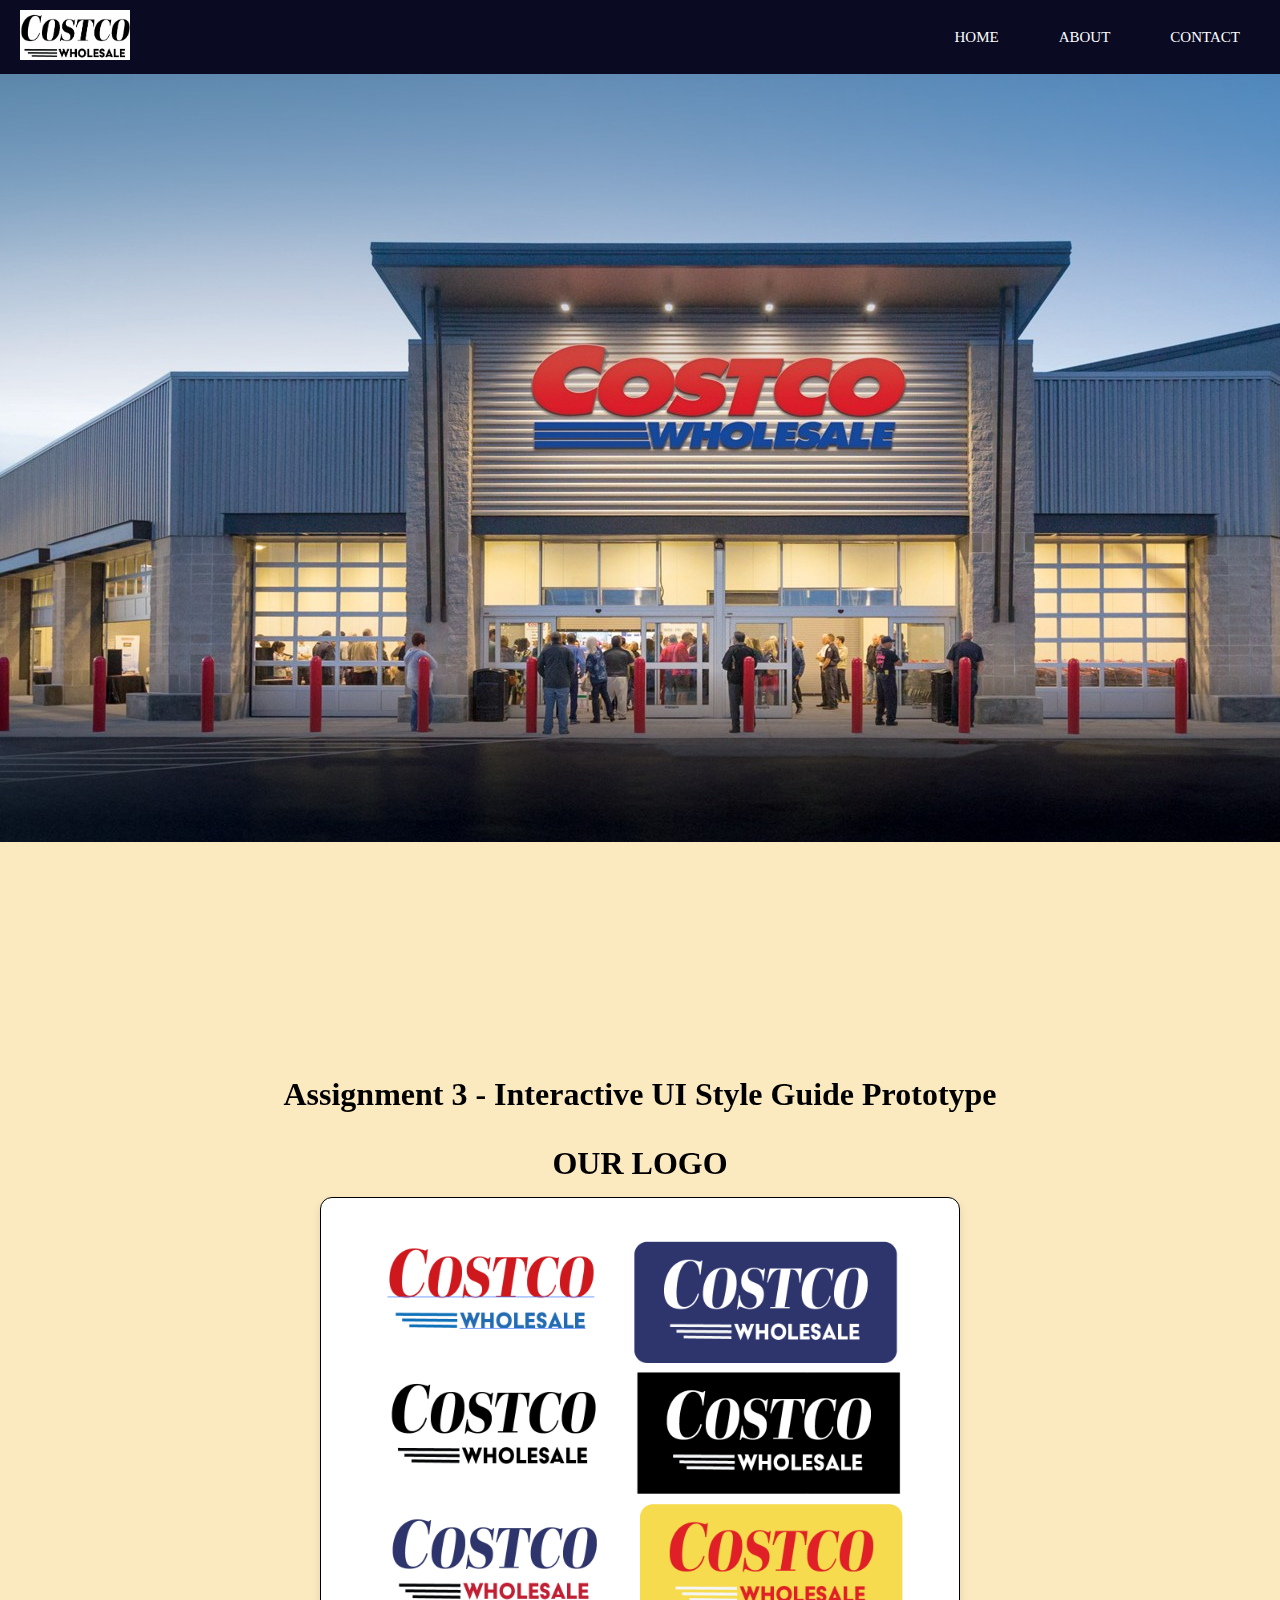
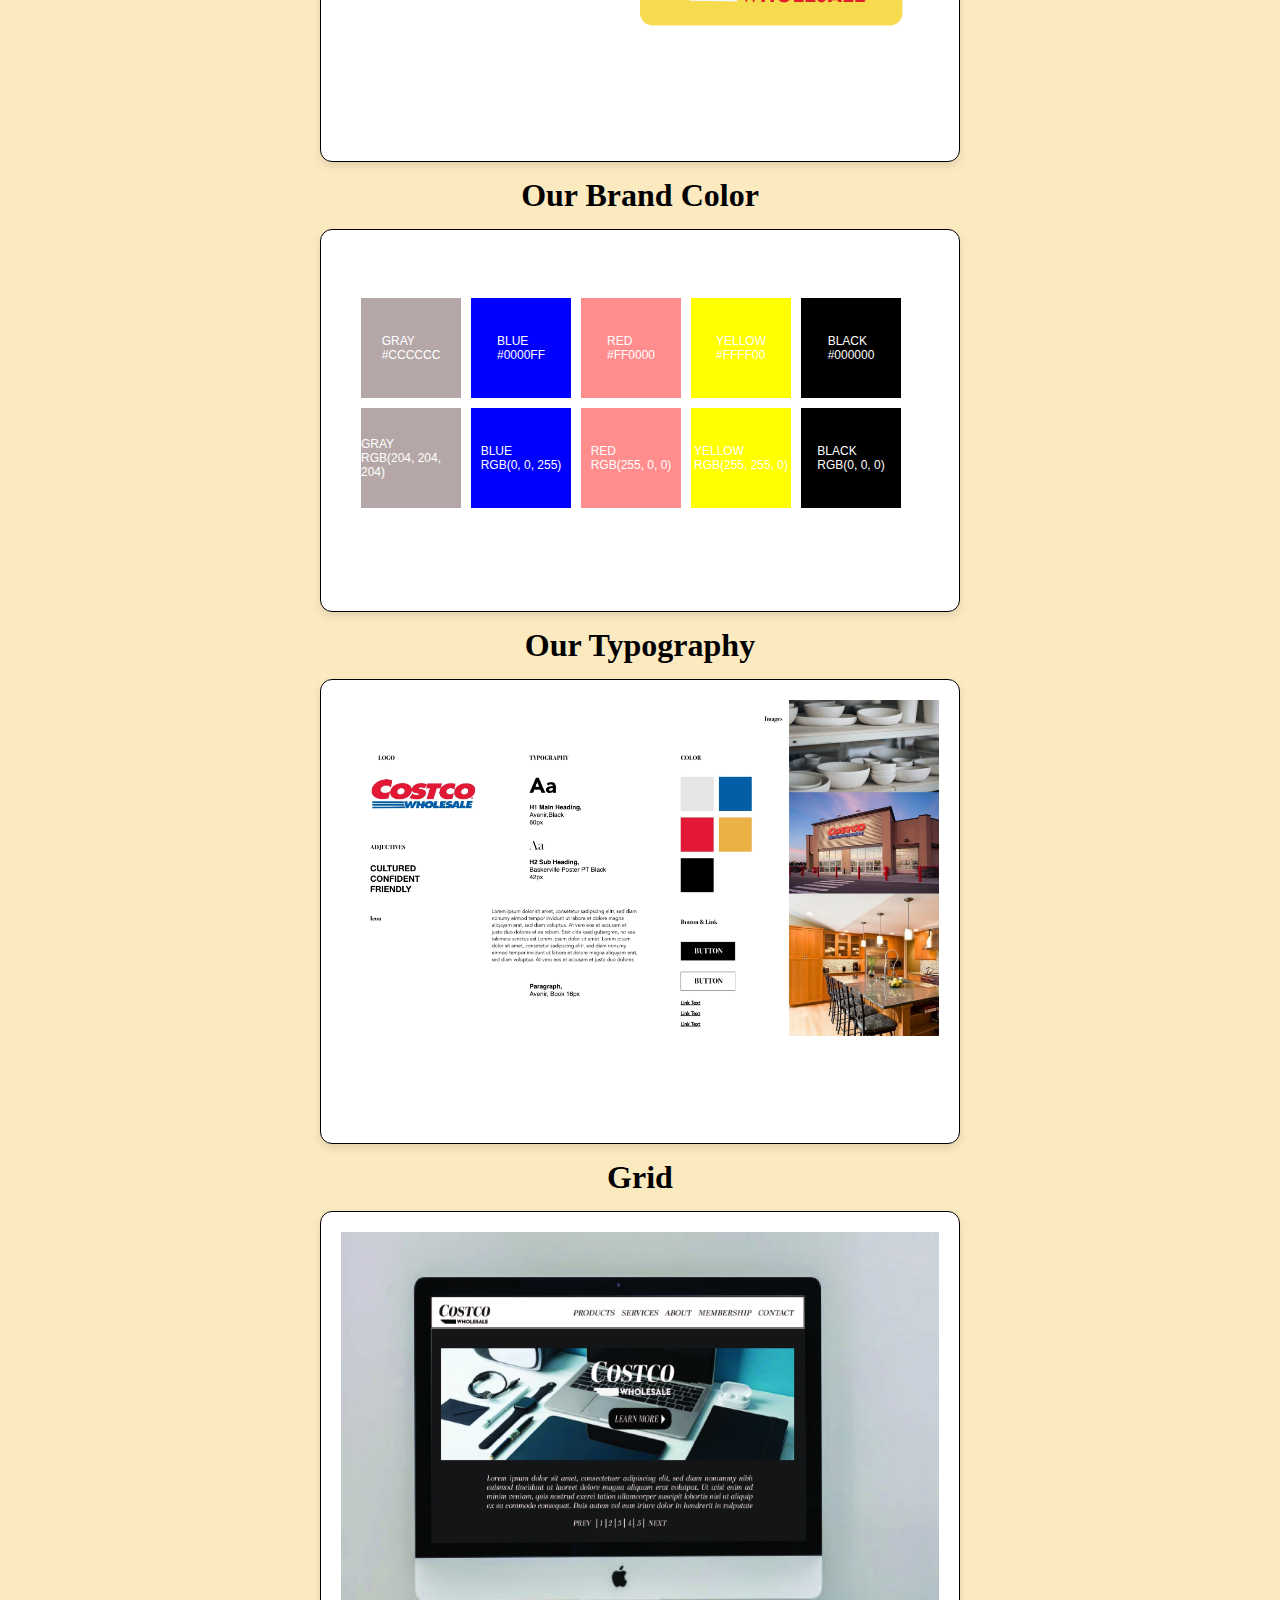
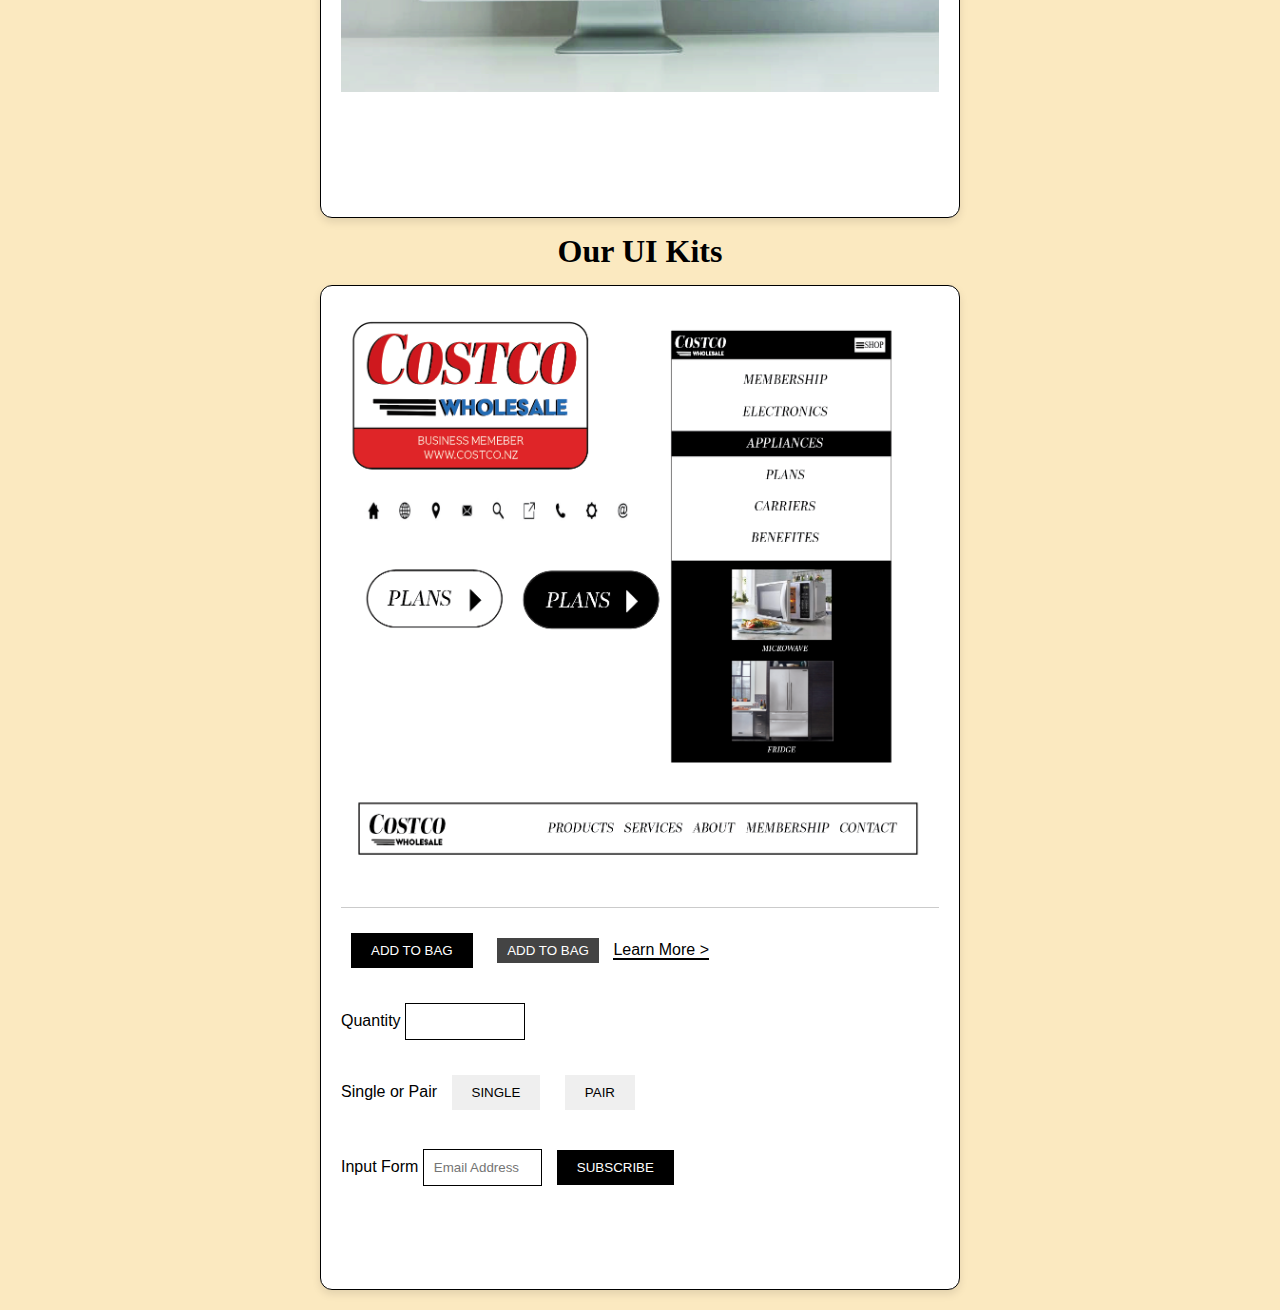
<file: index.html>
<!DOCTYPE html>
<html lang="en">
<head>
    <meta charset="UTF-8">
    <meta name="viewport" content="width=device-width, initial-scale=1.0">
    <title>Costco Wholesale - Home</title>
    <link rel="stylesheet" href="style.css">
</head>
<body>

    <header>
    <nav class="navbar">
        <div class="logo">
            <img src="img/logo-costco.png" alt="Costco Wholesale Logo">
        </div>
        <ul class="nav-links">
            <li><a href="index.html">HOME</a></li>
            <li><a href="service.html">ABOUT</a></li>
            <li><a href="contact.html">CONTACT</a></li>
        </ul>
    </nav>
</header>

   
        <div class="hero">
            <div class="hero__bg">
              <picture>
                <img src="img/herosection.jpeg">
              </picture>
            </div>
            <h1>
                <span class="word">Welcome<span class="superscript">To</span> </span>
                <span class="word">COSTCO</span>
              </h1>
          </div>
<div class="content">
    <h1>Assignment 3 - Interactive UI Style Guide Prototype</h1> 
</div>
           
<div class="content">
    <p class="hidden">Rushil Bansoodeb | N01541953</p>
</div>
<div class="content">
    <p class="hidden">Typography 3</p>
</div>

<div class="content">
    <h1>OUR LOGO</h1> 
</div>
           

<div class="content">
    <div class="box">
        <img src="img/logo costco.png" alt="Descriptive Alt Text">
        <p class="hidden">Our Logo is a carefully designed and crafted with customized word mark. It is preferred that our logo be used in full color (black) on a white background. However, different colors have been experimented with to achieve perfect consistency in the logo.</p>
    </div>
</div>

<div class="content">
    <h1>Our Brand Color</h1> 
</div>

<div class="content">
    <div class="box">
        <h2>Color Palette</h2>
        <div class="color-palette">
          <div class="color-swatch gray">Gray<br>#cccccc</div>
          <div class="color-swatch blue">Blue<br>#0000ff</div>
          <div class="color-swatch red">Red<br>#ff0000</div>
          <div class="color-swatch yellow">Yellow<br>#ffff00</div>
          <div class="color-swatch black">Black<br>#000000</div>
        
            <div class="color-swatch gray">Gray<br>rgb(204, 204, 204)</div>
            <div class="color-swatch blue">Blue<br>rgb(0, 0, 255)</div>
            <div class="color-swatch red">Red<br>rgb(255, 0, 0)</div>
            <div class="color-swatch yellow">Yellow<br>rgb(255, 255, 0)</div>
            <div class="color-swatch black">Black<br>rgb(0, 0, 0)</div>
          </div>
        
        <p class="hidden">Our Primary pallette consist of White, Yellow Warm and Red, the color palletes are purpose specific and help inform consistant. Yellow, black and white is our main color. However red is  also used for accent color by adjusting opacity.</p>
    </div>
</div>

<div class="content">
    <h1>Our Typography</h1> 
</div>
<div class="box">
    <img src="img/typography.png" alt="Descriptive Alt Text">
    <p class="hidden">
        The Cochine typeface is best used for large and medium scale headlines. We will mostly use Regular and Semi Bold weight, along with a mixture of Italic style that creates sophisticated rythm. Time New Roman is mostly used for body copy. Note that there are specific letter spacing when it is used as headings or mini titles.</p>
</div>
</div>

<div class="content">
    <h1>Grid</h1> 
</div>
<div class="box">
    <img src="img/grid.jpg" alt="Descriptive Alt Text">
    <p class="hidden">
        The grid structure is composed of a one column grid, a two column grid, a three column grid, and a four column grid. This grid is very flexible and can be changed depending on the content of any website. Although the grids can be used in a variety of ways, together, they help to unify content and create a sense of consistency through a website.

</p>
</div>

<div class="content">
    <h1>Our UI Kits</h1> 
</div>
<div class="box">
    <img src="img/icon.png" alt="Descriptive Alt Text">


<button class="btn btn-large">Add to Bag</button>
<button class="btn btn-small">Add to Bag</button>

<!-- Text link -->
<a href="#" class="text-link">Learn More ></a>

<!-- Forms -->
<div class="form-group">
  <label for="quantity">Quantity</label>
  <input type="number" id="quantity" name="quantity" min="1" class="form-control">
</div>

<div class="form-group">
  <label>Single or Pair</label>
  <button class="btn">Single</button>
  <button class="btn">Pair</button>
</div>

<div class="form-group">
  <label for="email">Input Form</label>
  <input type="email" id="email" name="email" placeholder="Email Address" class="form-control">
  <button class="btn btn-large">Subscribe</button>
</div>

<p class="hidden">
UI elements let you quickly build a UI Component Library for Costco website. These UI kit features buttons, forms, icons and product cards. It is significant to emphasize that every element is built as to express Costcos's identity and consistensy.
    </p>
</div>





<script src="file.js"></script>

    
</body>
</html>
</file>
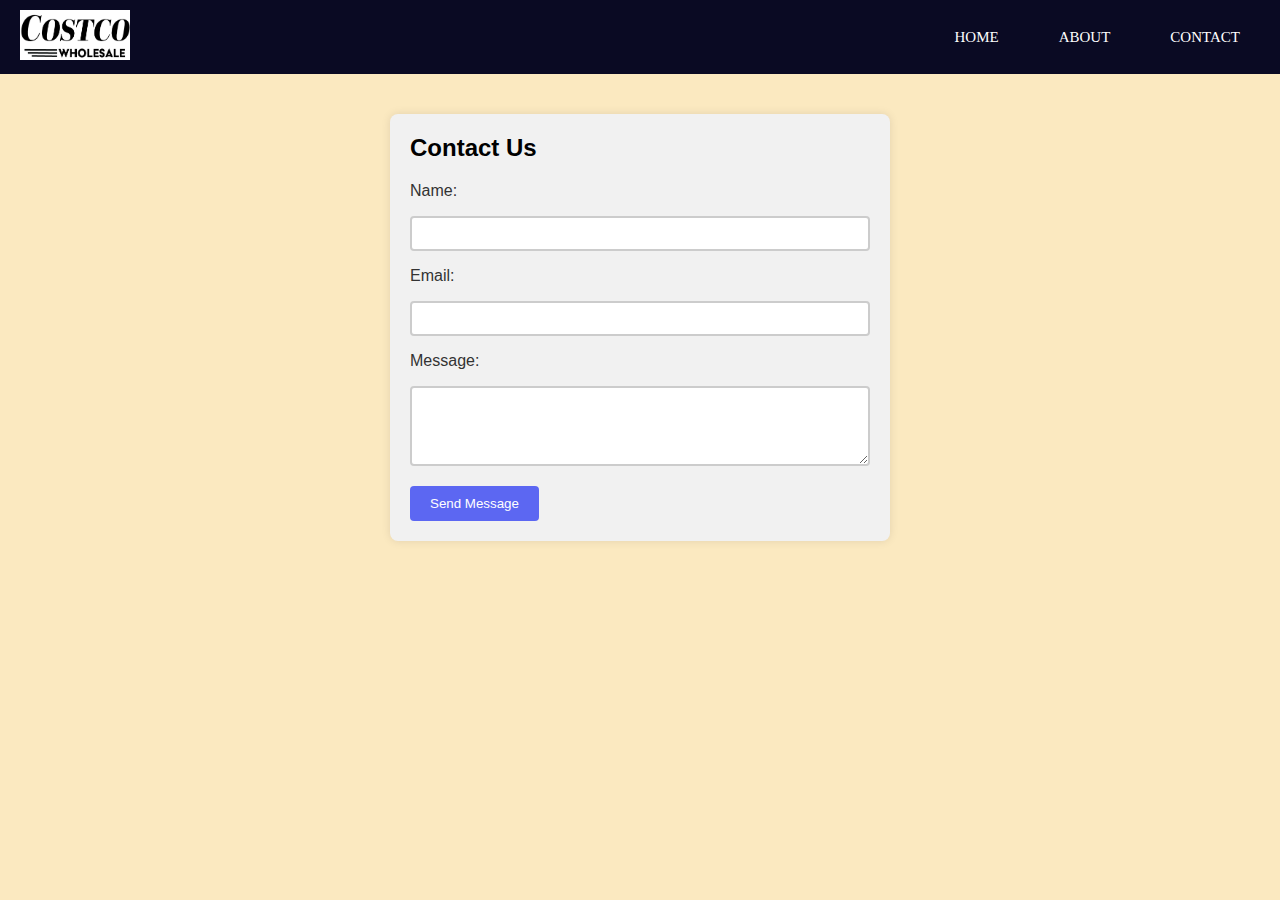
<file: contact.html>
<!DOCTYPE html>
<html lang="en">
<head>
    <meta charset="UTF-8">
    <meta name="viewport" content="width=device-width, initial-scale=1.0">
    <title>Costco Wholesale - Contact Us</title>
    <link rel="stylesheet" href="style.css">
</head>
<body>
    
    <header>
        <nav class="navbar">
            <div class="logo">
                <img src="img/logo-costco.png" alt="Costco Wholesale Logo">
            </div>
            <ul class="nav-links">
                <li><a href="index.html">HOME</a></li>
                <li><a href="service.html">ABOUT</a></li>
                <li><a href="contact.html" class="active">CONTACT</a></li>
            </ul>
        </nav>
    </header>

    <div class="contact-form">
        <h2>Contact Us</h2>
        <form action="submit_form.php" method="POST">
            <label for="name">Name:</label>
            <input type="text" id="name" name="name" required>

            <label for="email">Email:</label>
            <input type="email" id="email" name="email" required>

            <label for="message">Message:</label>
            <textarea id="message" name="message" rows="4" required></textarea>

            <button type="submit">Send Message</button>
        </form>
    </div>

</body>
</html>
</file>
<file: style.css>
body {
    margin: 0;
    font-family: Arial, sans-serif;
    margin: 0;
    padding: 0;
    box-sizing: border-box;
    background-color: rgb(251, 233, 192);
  
}
.navbar {
    display: flex;
    justify-content: space-between;
    align-items: center;
    background-color: #ffffff;
    padding: 10px;
    
}

.logo img {
    height: 50px; /* Adjust based on your logo's size */
}

.nav-links {
    list-style: none;
    margin: 0;
    padding: 0;
    display: flex;
}

.nav-links li {
    padding: 0 20px;
}

.nav-links a {
    text-decoration: none;
    color: rgb(0, 0, 0);
    transition: color 0.3s ease-in-out;
    font-family:Cambria, Cochin, Georgia, Times, 'Times New Roman', serif;
    font-size: 15px;
}

.nav-links a:hover {
    color: rgb(255, 255, 255);
    background-color: black;
    padding: 10px;
    margin: auto;
    border-radius: 5px;
}

html,
body {
  margin: 0;
  padding: 0;
  font-family: 'Noto Sans', sans-serif;
}


.hero {
  display: grid;
  position: relative;
  grid-template-columns: $hero-width;
  grid-template-rows: $hero-height;
  place-items: center;
  overflow: hidden;
  animation: clip-hero-anim 1.25s cubic-bezier(0.29, 0.8, 0.8, 0.98);
  will-change: clip-path;

  &__bg,
  &__cnt {
    align-self: center;
    grid-column: 1 / 2;
    grid-row: 1 / 2;
  }

  // Images
  &__bg {
    display: grid;
    position: relative;
    z-index: 0;
    grid-template-columns: 1fr;
    grid-template-rows: 1fr;
    place-items: center;
    animation: fade-in 0.75s linear;
    will-change: opacity;

    // Smoothing background gradient
    @if ($hero-bg-mix) {
      &::before {
        content: "";
        display: block;
        position: absolute;
        z-index: 5;
        top: -10%;
        right: -10%;
        bottom: -10%;
        left: -10%;
        background: $hero-bg-mix;
        background-blend-mode: screen;
      }
    }

    & picture {
      display: flex;
      height: $hero-height;
      width: $hero-width;
      animation: scaling-hero-anim 4s 0.25s cubic-bezier(0, 0.71, 0.4, 0.97)
        forwards;
      will-change: transform;
    }

    & img {
      display: block;
      object-fit: cover;
      object-position: 77% 50%;
      height: auto;
      width: 100%;
    }
  }

  &__cnt {
    display: grid;
    position: relative;
    place-items: center;
    z-index: 10;
    color: $hero-color;
    font-size: 2.5vw;
    text-transform: uppercase;
    opacity: 0;
    animation: fade-in 0.75s 1.5s linear forwards;
    
   
    }
    
    & h1 {
      margin-bottom: 0;

    }
  }
}

// ## Animation
@keyframes fade-in {
  from {
    opacity: 0;
  }
  to {
    opacity: 1;
  }
}
@keyframes scaling-hero-anim {
  from {
    transform: scale(1.25);
  }
  to {
    transform: scale(1.1);
  }
}
@keyframes clip-hero-anim {
  from {
    clip-path: polygon(50% 50%, 50% 50%, 50% 50%, 50% 50%);
  }
  to {
    clip-path: polygon(0 0, 100% 0, 100% 100%, 0% 100%);
  }
}


@import url("https://fonts.googleapis.com/css2?family=Playfair+Display:wght@600");

:root {
  --bar-scale-y: 0;
  --sparkle-color: rgb(253 244 215 / 40%);
}

@keyframes pop-word {
  to {
    transform: rotateX(0);
  }
}

@keyframes show {
  to {
    opacity: 1;
  }
}

@keyframes bar-scale {
  to {
    transform: scaleY(1);
  }
}

@keyframes sparkle {
  0% {
    transform: scale(0);
  }

  60% {
    transform: scale(1) translate(4px, 1px) rotate(8deg);
  }

  100% {
    transform: scale(0) translate(4px, 1px) rotate(8deg);
  }
}

@keyframes shimmer {
  to {
    text-shadow: 0 0 8px red;
  }
}



h1 {
  color: rgb(0, 0, 0);
  font-family: "Playfair Display", Vidaloka, serif;
  font-size: 8rem;

  line-height: 0.85;
  perspective: 500px;
}

.word {
  display: block;

  animation: show 0.01s forwards, pop-word 1.5s forwards;
  animation-timing-function: cubic-bezier(0.14, 1.23, 0.33, 1.16);
  opacity: 0;

  transform: rotateX(120deg);
  transform-origin: 50% 100%;
}

.word:nth-of-type(2) {
  padding: 0 2rem;

  animation-delay: 1.5s;

  color: rgb(227, 54, 54);

  font-family: Cambria, Cochin, Georgia, Times, 'Times New Roman', serif;
}

.superscript {
  position: relative;
  animation-delay: 3.6s;

  animation-duration: 0.25s;
  animation-name: shimmer;

  vertical-align: text-top;
}

/* bars */
.superscript::before {
  --bar-width: 25%;

  position: absolute;

  top: 37%;
  left: 47%;
  width: 14%;
  height: 48%;

  animation: bar-scale 0.25s linear 3s 1 forwards;

  

  content: "";

  transform: scaleY(var(--bar-scale-y));
}

/* sparkle */
.superscript::after {
  --size: 10rem;

  position: absolute;

  top: -5%;
  left: -85%;

  width: var(--size);
  height: var(--size);

  animation: sparkle 0.4s linear 3.5s 1 forwards;

  background: radial-gradient(
      circle at center,
      rgb(252 249 241 / 94%) 0% 7%,
      transparent 7% 100%
    ),
    conic-gradient(
      transparent 0deg 18deg,
      var(--sparkle-color) 18deg,
      transparent 20deg 40deg,
      var(--sparkle-color) 40deg,
      transparent 43deg 87deg,
      var(--sparkle-color) 87deg,
      transparent 95deg 175deg,
      var(--sparkle-color) 175deg,
      transparent 178deg 220deg,
      var(--sparkle-color) 220deg,
      transparent 222deg 270deg,
      var(--sparkle-color) 270deg,
      transparent 275deg 300deg,
      var(--sparkle-color) 300deg,
      transparent 303deg 360deg
    );

  border-radius: 50%;
  clip-path: polygon(
    50% 0,
    59.13% 26.64%,
    85.13% -2.35%,
    100% 50%,
    50% 100%,
    0 50%,
    31.39% 34.86%
  );

  content: "";

  filter: blur(1px);

  transform: scale(0);
}

@media screen and (max-width: 600px) {
  h1 {
    font-size: 5rem;
  }

  /* sparkle */
  .superscript::after {
    --size: 6rem;
  }
}

.logo-container {
    display: flex;
    align-items: center;
    width: 100%;
    background: #fff; /* or any other color or gradient */
}

.logo {
    flex: 0 0 auto; /* Do not grow or shrink */
    margin-right: 20px; /* Adjust as needed */
}

.logo-text {
    flex: 1;
    border-left: 2px solid #ffffff; /* Adjust color as needed */
    padding-left: 20px; /* Adjust as needed */
    font-family: 'Your font', sans-serif; /* Replace with your font */
}

/* To make the logo or the border responsive to color changes based on background, you can add classes and use JavaScript to toggle these classes based on user interaction or other conditions. */
.content {
     /* Ensures there's enough room to scroll */
    display: flex;
    align-items: center;
    justify-content: center;
    color: #fff;
    margin-right: 20px;
}

.content h1 {

    font-family: Cambria, Cochin, Georgia, Times, 'Times New Roman', serif;
    font-size: xx-large;
}

.content p {

    font-family: Cambria, Cochin, Georgia, Times, 'Times New Roman', serif;
    font-size: large;
}


.hidden {
    opacity: 0;
    transform: translateY(20px);
    transition: all 0.6s ease-in-out;
    will-change: opacity, transform;
    color: #000000;
}

.visible {
    opacity: 1;
    transform: translateY(0px);
}


.box {
    border: 1px solid #000; /* Black border around the box */
    padding: 20px; /* Spacing inside the box */
    margin: 20px; /* Spacing outside the box */
    box-shadow: 0 4px 8px rgba(0, 0, 0, 0.1); /* Optional: adds a shadow for depth */
    background-color: #fff; /* White background */
    max-width: 800px; /* Maximum width of the box */
    margin-left: auto; /* Center the box horizontally */
    margin-right: auto;
    border-radius: 12px;
    
}

.content {
  width: 100%; /* Adjust width as needed */
  display: flex;
  justify-content: center; /* This centers the .box horizontally */
  align-items: center; /* This centers the .box vertically */
}

.box {
  width: 50%; /* Adjust width as needed */
  padding: 20px; /* Adds space inside the box */
  box-shadow: 0 4px 8px rgba(0,0,0,0.1); /* Optional: adds shadow to the box */
  background-color: white; /* Background color */
}

.box img {
  width: 100%; /* Makes the image expand to fill the container */
  height: auto; /* Keeps the image ratio */
  display: block; /* Removes bottom space/margin */
  margin-bottom: 15px; /* Adds space between the image and the paragraph */
}

.hidden {
  color: black; /* Text color */
  font-size: 16px; /* Adjust font size as needed */
}

.color-palette {
  display: flex;
  flex-wrap: wrap;
  gap: 10px;
  padding: 20px;
}
.color-swatch {
  width: 100px;
  height: 100px;
  display: flex;
  align-items: center;
  justify-content: center;
  color: #fff;
  font-family: Arial, sans-serif;
  font-size: 0.75rem;
  text-transform: uppercase;
}
.gray { background-color: #b5a7a7; }
.blue { background-color: #0000ff; }
.red { background-color: #ff000072; }
.yellow { background-color: #ffff00; }
.black { background-color: #000000; }

.btn {
  padding: 10px 20px;
  margin: 10px;
  cursor: pointer;
  border: none;
  text-transform: uppercase;
}

.btn-large {
  background-color: #000;
  color: #fff;
}

.btn-small {
  background-color: #444;
  color: #fff;
  padding: 5px 10px;
}

.text-link {
  color: #000;
  text-decoration: none;
  border-bottom: 2px solid #000;
}

.form-group {
  margin: 20px 0;
}

.form-control {
  width: 20%;
  padding: 10px;
  margin: 5px 0;
  border: 1px solid #000;
}

/* Responsive styles */
@media (max-width: 768px) {
  .btn-large {
    width: 100%;
  }
  
  .btn-small {
    width: 100%;
  }
}




.des img {
  width: 170%;
  height: auto;
  max-width: 1400px;
  display: block;
  margin: 0 auto;
  justify-content: center;
}

/* Basic reset */
* {
  box-sizing: border-box;
  margin: 0;
  padding: 0;
}

body, input, button, textarea {
  font-family: Arial, sans-serif;
}

/* Styling the header and navigation */
.navbar {
  background-color: #0a0a23;
  color: white;
  padding: 10px 20px;
  text-align: center;
}

.nav-links {
  list-style: none;
}

.nav-links li {
  display: inline;
  margin-left: 20px;
}

.nav-links a {
  color: white;
  text-decoration: none;
}

.active {
  text-decoration: underline;
}

/* Styling the contact form */
.contact-form {
  background-color: #f1f1f1;
  max-width: 500px;
  margin: 40px auto;
  padding: 20px;
  box-shadow: 0 0 10px 0 rgba(0,0,0,0.1);
  border-radius: 8px;
}

.contact-form h2 {
  margin-bottom: 20px;
}

.contact-form label {
  margin-bottom: 10px;
  display: block;
  color: #333;
}

.contact-form input[type="text"],
.contact-form input[type="email"],
.contact-form textarea {
  width: 100%;
  padding: 8px;
  margin-top: 6px;
  margin-bottom: 16px;
  border: 2px solid #ccc;
  border-radius: 4px;
}

.contact-form button {
  background-color: #5c67f2;
  color: white;
  border: none;
  padding: 10px 20px;
  text-align: center;
  text-decoration: none;
  display: inline-block;
  border-radius: 4px;
  cursor: pointer;
}

.contact-form button:hover {
  background-color: #4a54e1;
}
</file>
